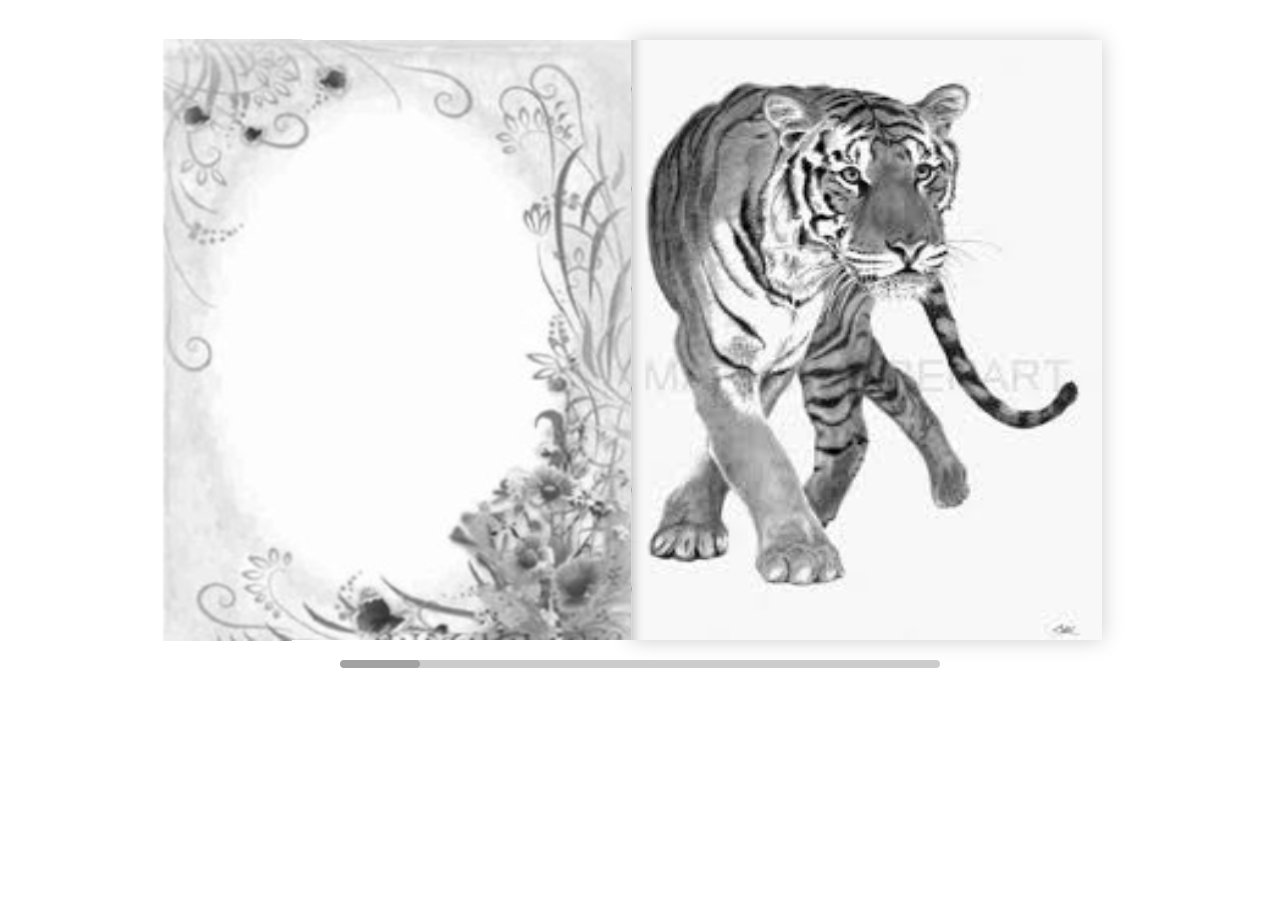
<file: artbook/index.html>
<!doctype html>
<!--[if lt IE 7 ]> <html lang="en" class="ie6"> <![endif]-->
<!--[if IE 7 ]>    <html lang="en" class="ie7"> <![endif]-->
<!--[if IE 8 ]>    <html lang="en" class="ie8"> <![endif]-->
<!--[if IE 9 ]>    <html lang="en" class="ie9"> <![endif]-->
<!--[if !IE]><!--> <html lang="en"> <!--<![endif]-->
<head>
<script type="text/javascript" src="extras/jquery.min.1.7.js"></script>
<script type="text/javascript" src="extras/jquery-ui-1.8.20.custom.min.js"></script>
<script type="text/javascript" src="extras/jquery.mousewheel.min.js"></script>
<script type="text/javascript" src="extras/modernizr.2.5.3.min.js"></script>
<script type="text/javascript" src="lib/hash.js"></script>

</head>
<body>

<div id="canvas">
	<div id="book-zoom">
		<div class="sample-docs">
			<div ignore="1" class="tabs"><div class="left">  </div> <div class="right"> </div></div>
			<div class="hard"></div>
			<div class="hard"></div>
			<div class="hard p29"></div>
			<div class="hard p30"></div>
		</div>
	</div>


	<div id="slider-bar" class="turnjs-slider">
		<div id="slider"></div>
	</div>
</div>


<script type="text/javascript">

function loadApp() {

	var flipbook = $('.sample-docs');

	// Check if the CSS was already loaded
	
	if (flipbook.width()==0 || flipbook.height()==0) {
		setTimeout(loadApp, 10);
		return;
	}

	// Mousewheel

	$('#book-zoom').mousewheel(function(event, delta, deltaX, deltaY) {

		var data = $(this).data(),
			step = 30,
			flipbook = $('.sample-docs'),
			actualPos = $('#slider').slider('value')*step;

		if (typeof(data.scrollX)==='undefined') {
			data.scrollX = actualPos;
			data.scrollPage = flipbook.turn('page');
		}

		data.scrollX = Math.min($( "#slider" ).slider('option', 'max')*step,
			Math.max(0, data.scrollX + deltaX));

		var actualView = Math.round(data.scrollX/step),
			page = Math.min(flipbook.turn('pages'), Math.max(1, actualView*2 - 2));

		if ($.inArray(data.scrollPage, flipbook.turn('view', page))==-1) {
			data.scrollPage = page;
			flipbook.turn('page', page);
		}

		if (data.scrollTimer)
			clearInterval(data.scrollTimer);
		
		data.scrollTimer = setTimeout(function(){
			data.scrollX = undefined;
			data.scrollPage = undefined;
			data.scrollTimer = undefined;
		}, 1000);

	});

	// Slider

	$( "#slider" ).slider({
		min: 1,
		max: 100,

		start: function(event, ui) {
			if (!window._thumbPreview) {
				_thumbPreview = $('<div />', {'class': 'thumbnail'}).html('<div></div>');
				setPreview(ui.value);
				_thumbPreview.appendTo($(ui.handle));
			} else
				setPreview(ui.value);

			moveBar(false);
		},

		slide: function(event, ui) {
			setPreview(ui.value);
		},

		stop: function() {
			if (window._thumbPreview)
				_thumbPreview.removeClass('show');
			
			$('.sample-docs').turn('page', Math.max(1, $(this).slider('value')*2 - 2));
		}
	});


	// URIs
	
	Hash.on('^page\/([0-9]*)$', {
		yep: function(path, parts) {
			var page = parts[1];

			if (page!==undefined) {
				if ($('.sample-docs').turn('is'))
					$('.sample-docs').turn('page', page);
			}

		},
		nop: function(path) {

			if ($('.sample-docs').turn('is'))
				$('.sample-docs').turn('page', 1);
		}
	});

	// Arrows

	$(document).keydown(function(e){

		var previous = 37, next = 39;

		switch (e.keyCode) {
			case previous:

				$('.sample-docs').turn('previous');

			break;
			case next:
				
				$('.sample-docs').turn('next');

			break;
		}

	});

	// Create the flipbook

	flipbook.turn({
		elevation: 50,
		acceleration: false,
		gradients: true,
		autoCenter: true,
		duration: 1000,
		pages: 30,
		when: {

		turning: function(e, page, view) {
			
			var book = $(this),
			currentPage = book.turn('page'),
			pages = book.turn('pages');
				
			if (currentPage>3 && currentPage<pages-3) {
				if (page==1) {
					book.turn('page', 2).turn('stop').turn('page', page);
					e.preventDefault();
					return;
				} else if (page==pages) {
					book.turn('page', pages-1).turn('stop').turn('page', page);
					e.preventDefault();
					return;
				}
			} else if (page>3 && page<pages-3) {
				if (currentPage==1) {
					book.turn('page', 2).turn('stop').turn('page', page);
					e.preventDefault();
					return;
				} else if (currentPage==pages) {
					book.turn('page', pages-1).turn('stop').turn('page', page);
					e.preventDefault();
					return;
				}
			}

			Hash.go('page/'+page).update();

			if (page==1 || page==pages)
				$('.sample-docs .tabs').hide();
			

		},

		turned: function(e, page, view) {

			var book = $(this);

			$('#slider').slider('value', getViewNumber(book, page));

			if (page!=1 && page!=book.turn('pages'))
				$('.sample-docs .tabs').fadeIn(500);
			else
				$('.sample-docs .tabs').hide();

			book.turn('center');
			updateTabs();

		},

		start: function(e, pageObj) {
	
			moveBar(true);

		},

		end: function(e, pageObj) {
		
			var book = $(this);

			setTimeout(function() {
				$('#slider').slider('value', getViewNumber(book));
			}, 1);

			moveBar(false);

		},

		missing: function (e, pages) {

			for (var i = 0; i < pages.length; i++)
				addPage(pages[i], $(this));

		}
	}
	}). turn('page', 2);


	$('#slider').slider('option', 'max', numberOfViews(flipbook));

	flipbook.addClass('animated');


	// Show canvas

	$('#canvas').css({visibility: 'visible'});
}

// Hide canvas

$('#canvas').css({visibility: 'hidden'});

yepnope({
	test: Modernizr.csstransforms,
	yep: ['lib/turn.min.js', 'css/jquery.ui.css'],
	nope: ['lib/turn.html4.min.js', 'css/jquery.ui.html4.css'],
	both: ['css/docs.css', 'js/docs.js'],
	complete: loadApp
});

</script>

</body>
</html>
</file>
